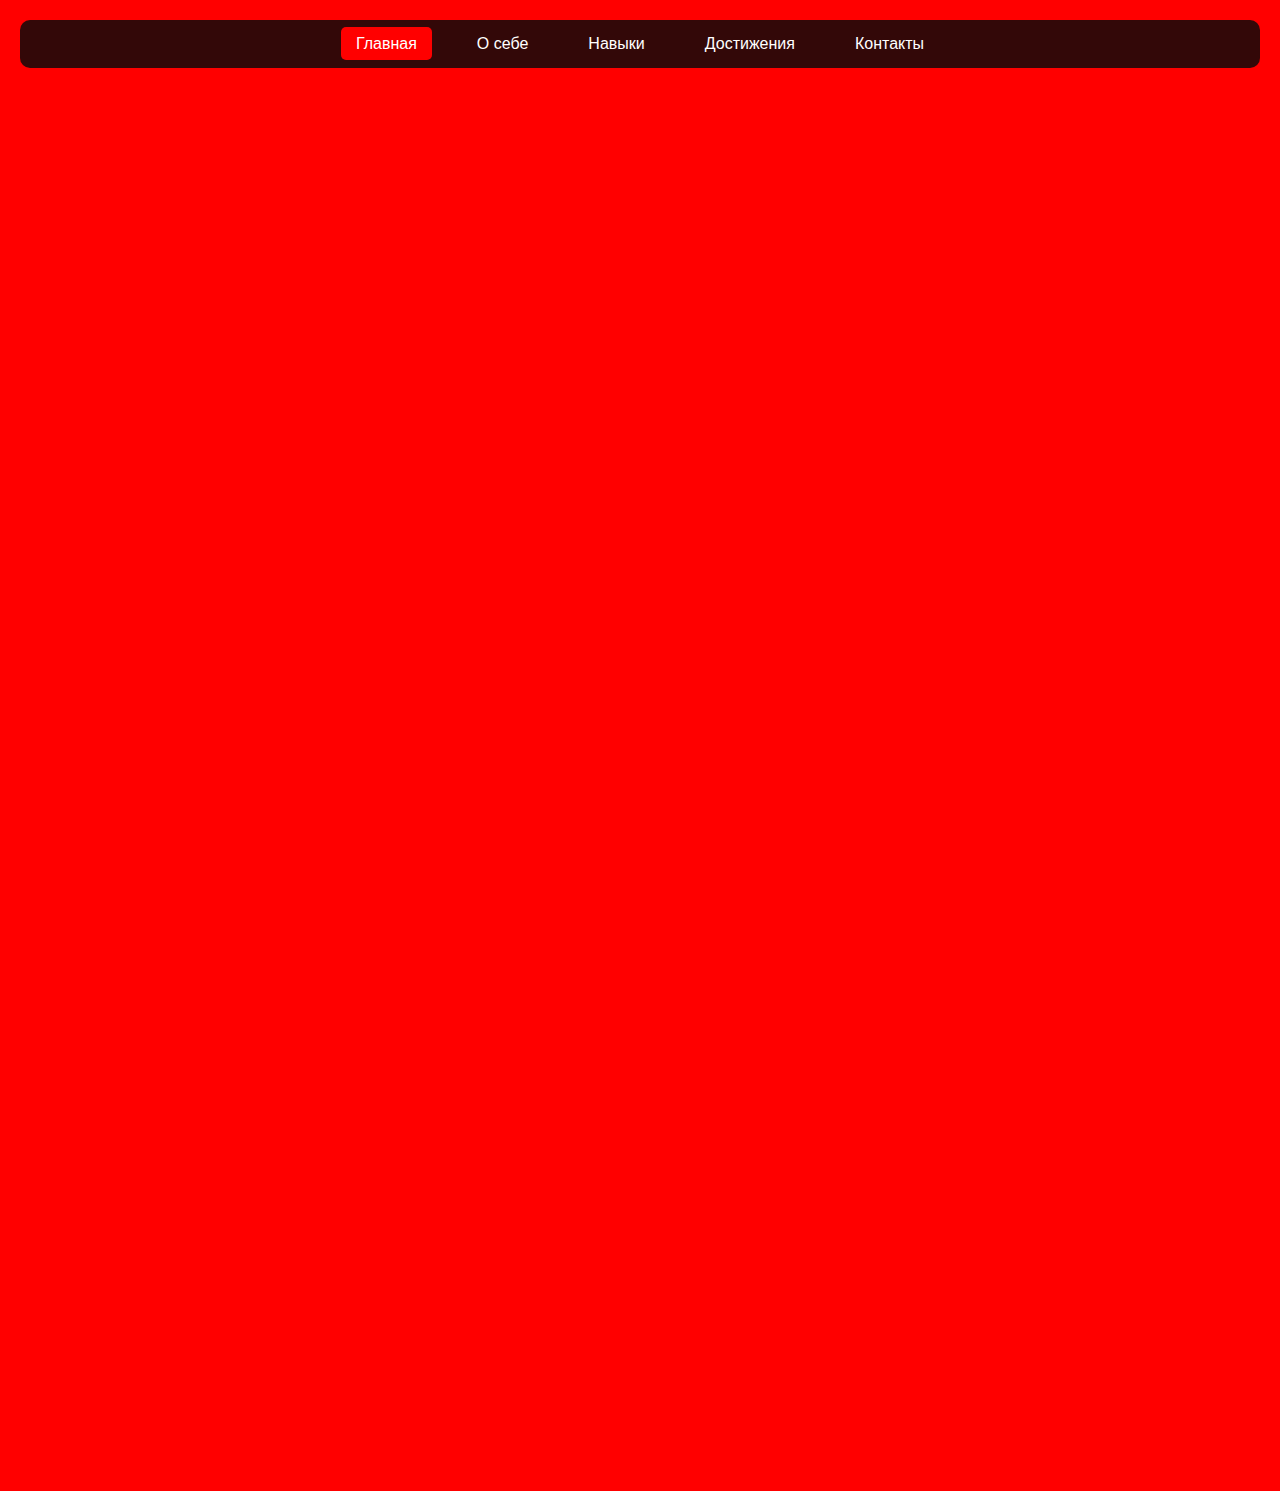
<file: index.html>
<!DOCTYPE html>
<html lang="ru">
<head>
    <meta charset="UTF-8">
    <meta name="viewport" content="width=device-width, initial-scale=1.0">
    <link rel="stylesheet" href="style.css">
    <title>Человек-Паук | Главная</title>
</head>
<body>
    <nav class="spider-nav">
        <ul>
            <li><a href="index.html" class="active">Главная</a></li>
            <li><a href="about.html">О себе</a></li>
            <li><a href="skills.html">Навыки</a></li>
            <li><a href="achievements.html">Достижения</a></li>
            <li><a href="contact.html">Контакты</a></li>
        </ul>
    </nav>

    <article class="card">
        <header>
            <h1 class="fade-in">Человек-Паук</h1>
            <span class="fade-in">Супергерой</span>
        </header>
        
        <section class="contact">
            <h2 class="fade-in">Контактная информация</h2>
            <ul>
                <li>Адрес: Нью-Йорк, США</li>
                <li>Телефон: 123-456-7890</li>
                <li>Email: spiderman@example.com</li>
            </ul>
        </section>

        <section class="abilities">
            <h2 class="fade-in">Основные способности</h2>
            <ul>
                <li>Суперсила</li>
                <li>Лазание по стенам</li>
                <li>Чувство паука</li>
                <li>Использование паутины</li>
            </ul>
        </section>

        <img src="1.jpg" alt="Человек-Паук" class="hero-image">
    </article>
</body>
</html>
</file>
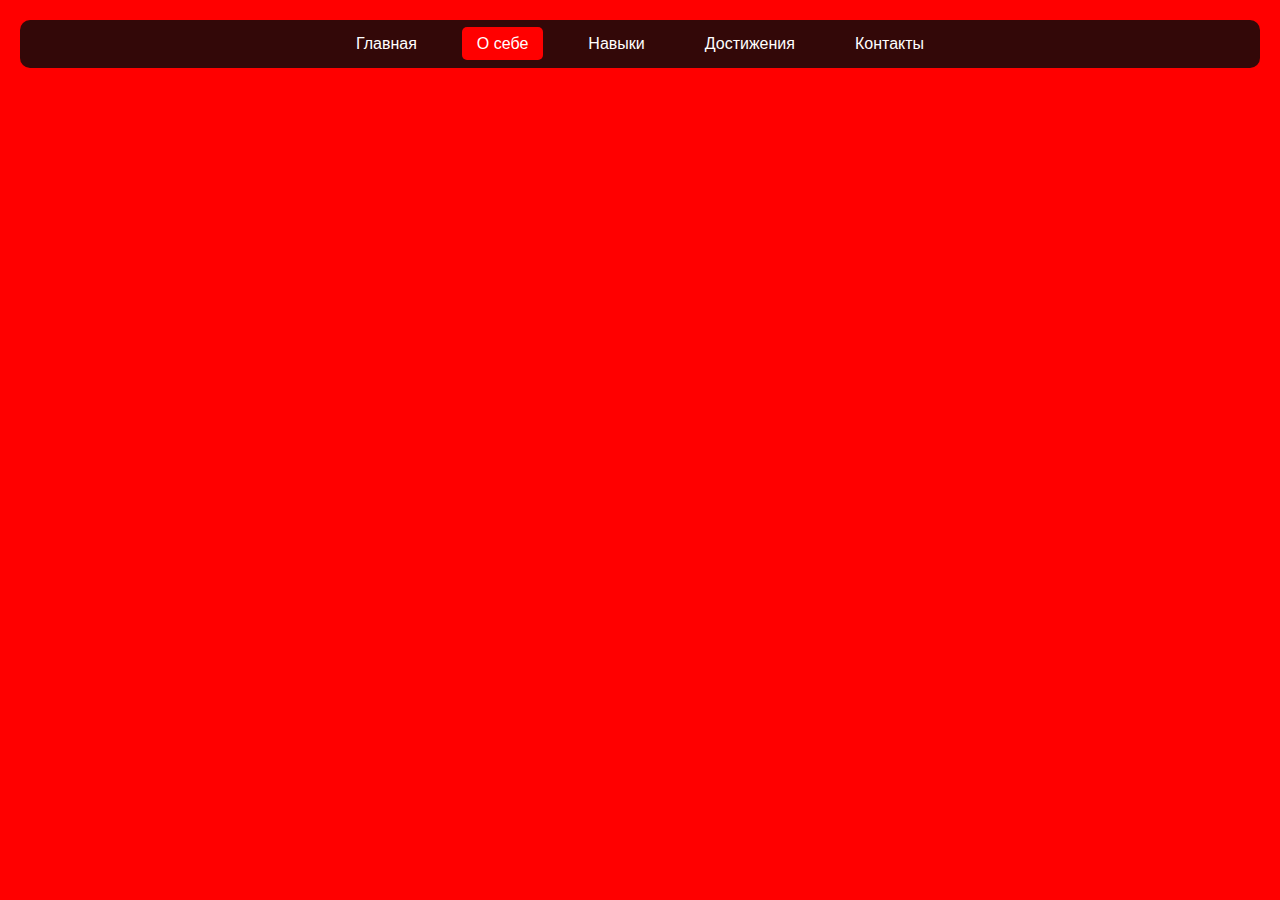
<file: about.html>
<!DOCTYPE html>
<html lang="ru">
<head>
    <meta charset="UTF-8">
    <meta name="viewport" content="width=device-width, initial-scale=1.0">
    <link rel="stylesheet" href="style.css">
    <title>Человек-Паук | О себе</title>
</head>
<body>
    <nav class="spider-nav">
        <ul>
            <li><a href="index.html">Главная</a></li>
            <li><a href="about.html" class="active">О себе</a></li>
            <li><a href="skills.html">Навыки</a></li>
            <li><a href="achievements.html">Достижения</a></li>
            <li><a href="contact.html">Контакты</a></li>
        </ul>
    </nav>

    <article class="card">
        <h1 class="fade-in">Биография Человека-Паука</h1>
        
        <section class="info">
            <p>Человек-Паук, также известный как Питер Паркер, был укушен радиоактивным пауком, что дало ему невероятные способности. Он использует свои силы, чтобы защищать Нью-Йорк от преступников и злодеев.</p>
            <p>Слоган Человека-Паука: "С великой силой приходит великая ответственность".</p>
        </section>

        <section class="timeline">
            <h2 class="fade-in">Важные события</h2>
            <ul>
                <li>2001: Укус радиоактивного паука</li>
                <li>2002: Первая победа над Зеленым Гоблином</li>
                <li>2007: Вступление в Мстители</li>
            </ul>
        </section>
    </article>
</body>
</html>
</file>
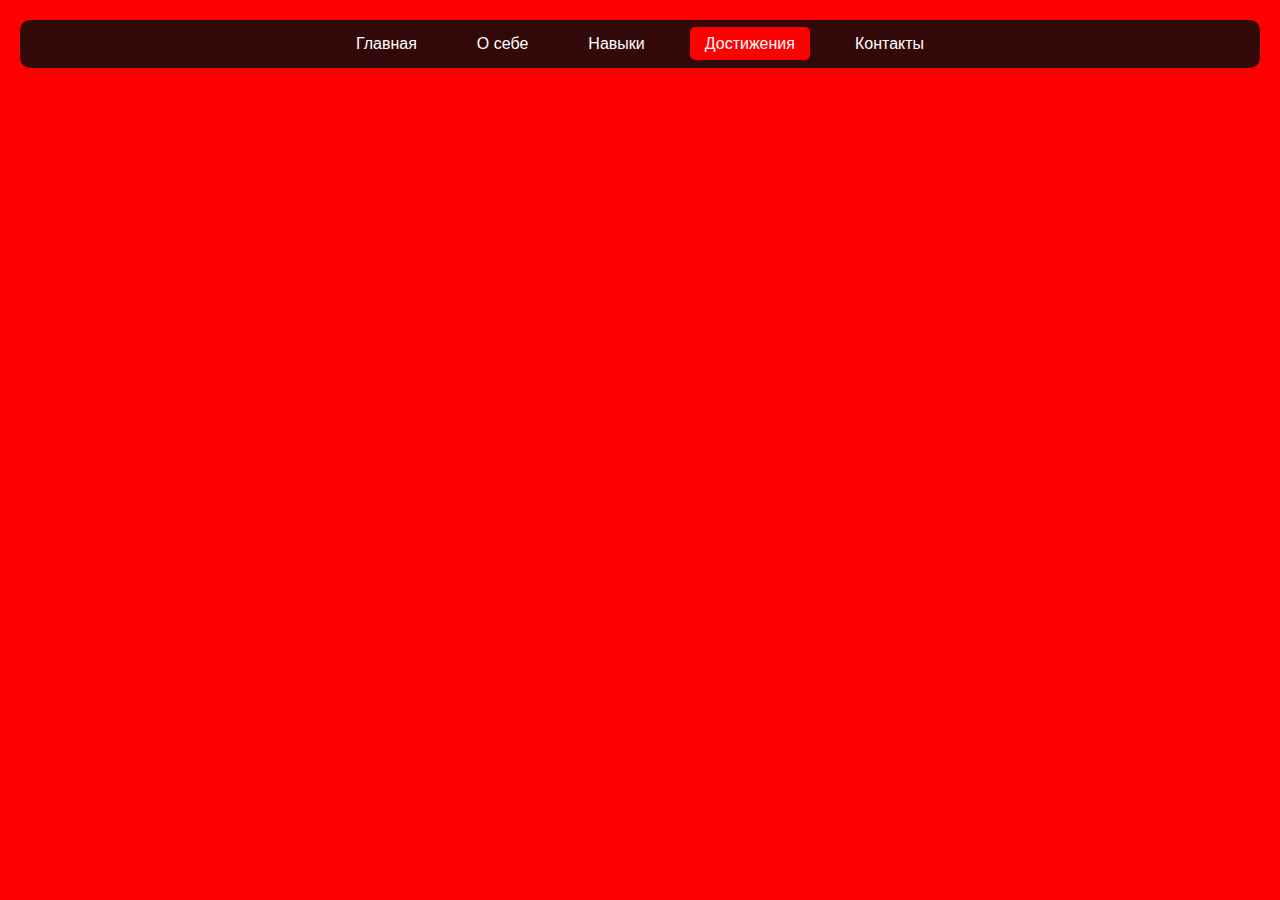
<file: achievements.html>
<!DOCTYPE html>
<html lang="ru">
<head>
    <meta charset="UTF-8">
    <meta name="viewport" content="width=device-width, initial-scale=1.0">
    <link rel="stylesheet" href="style.css">
    <title>Человек-Паук | Достижения</title>
</head>
<body>
    <nav class="spider-nav">
        <ul>
            <li><a href="index.html">Главная</a></li>
            <li><a href="about.html">О себе</a></li>
            <li><a href="skills.html">Навыки</a></li>
            <li><a href="achievements.html" class="active">Достижения</a></li>
            <li><a href="contact.html">Контакты</a></li>
        </ul>
    </nav>

    <article class="card">
        <h1 class="fade-in">Галерея достижений</h1>
        
        <section class="gallery">
            <div class="image-container">
                <img src="1.jpg" alt="Человек-Паук в действии" class="gallery-image">
                <img src="2.jpg" alt="Человек-Паук на фоне города" class="gallery-image">
                <img src="3.jpg" alt="Человек-Паук с паутиной" class="gallery-image">
            </div>
        </section>

        <section class="achievements-list">
            <h2 class="fade-in">Основные победы</h2>
            <ul>
                <li>Победа над Зеленым Гоблином</li>
                <li>Остановка поезда метро</li>
                <li>Спасение MJ с падающего моста</li>
            </ul>
        </section>
    </article>
</body>
</html>
</file>
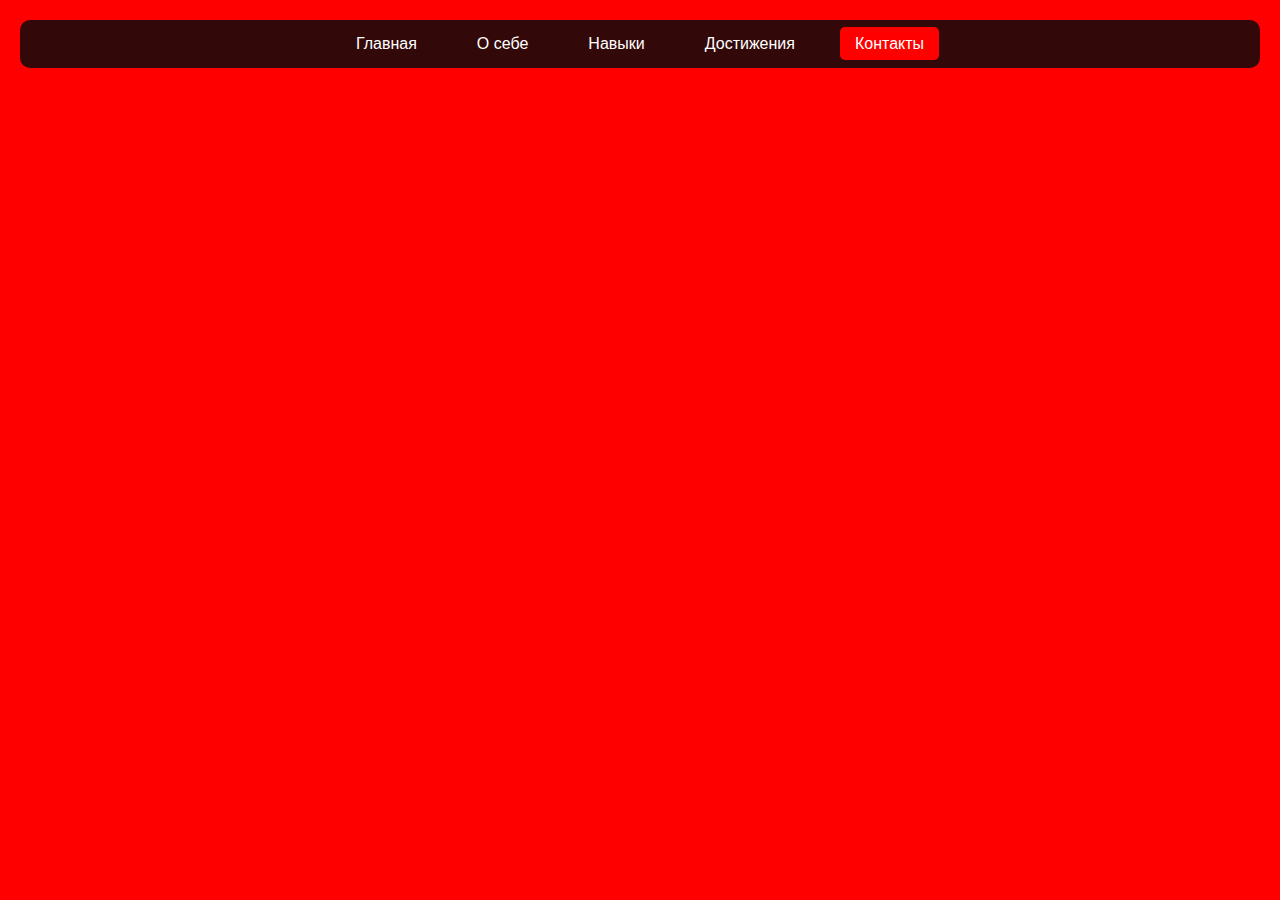
<file: contact.html>
<!DOCTYPE html>
<html lang="ru">
<head>
    <meta charset="UTF-8">
    <meta name="viewport" content="width=device-width, initial-scale=1.0">
    <link rel="stylesheet" href="style.css">
    <title>Человек-Паук | Контакты</title>
</head>
<body>
    <nav class="spider-nav">
        <ul>
            <li><a href="index.html">Главная</a></li>
            <li><a href="about.html">О себе</a></li>
            <li><a href="skills.html">Навыки</a></li>
            <li><a href="achievements.html">Достижения</a></li>
            <li><a href="contact.html" class="active">Контакты</a></li>
        </ul>
    </nav>

    <article class="card">
        <h1 class="fade-in">Свяжитесь с нами</h1>
        
        <section class="contact-info">
            <h2 class="fade-in">Контактная информация</h2>
            <ul>
                <li>Адрес: Нью-Йорк, США</li>
                <li>Телефон: 123-456-7890</li>
                <li>Email: spiderman@example.com</li>
            </ul>
        </section>

        <section class="contact-form">
            <h2 class="fade-in">Форма обратной связи</h2>
            <form>
                <input type="text" placeholder="Ваше имя">
                <input type="email" placeholder="Ваш email">
                <textarea placeholder="Ваше сообщение"></textarea>
                <button type="submit">Отправить</button>
            </form>
        </section>
    </article>
</body>
</html>
</file>
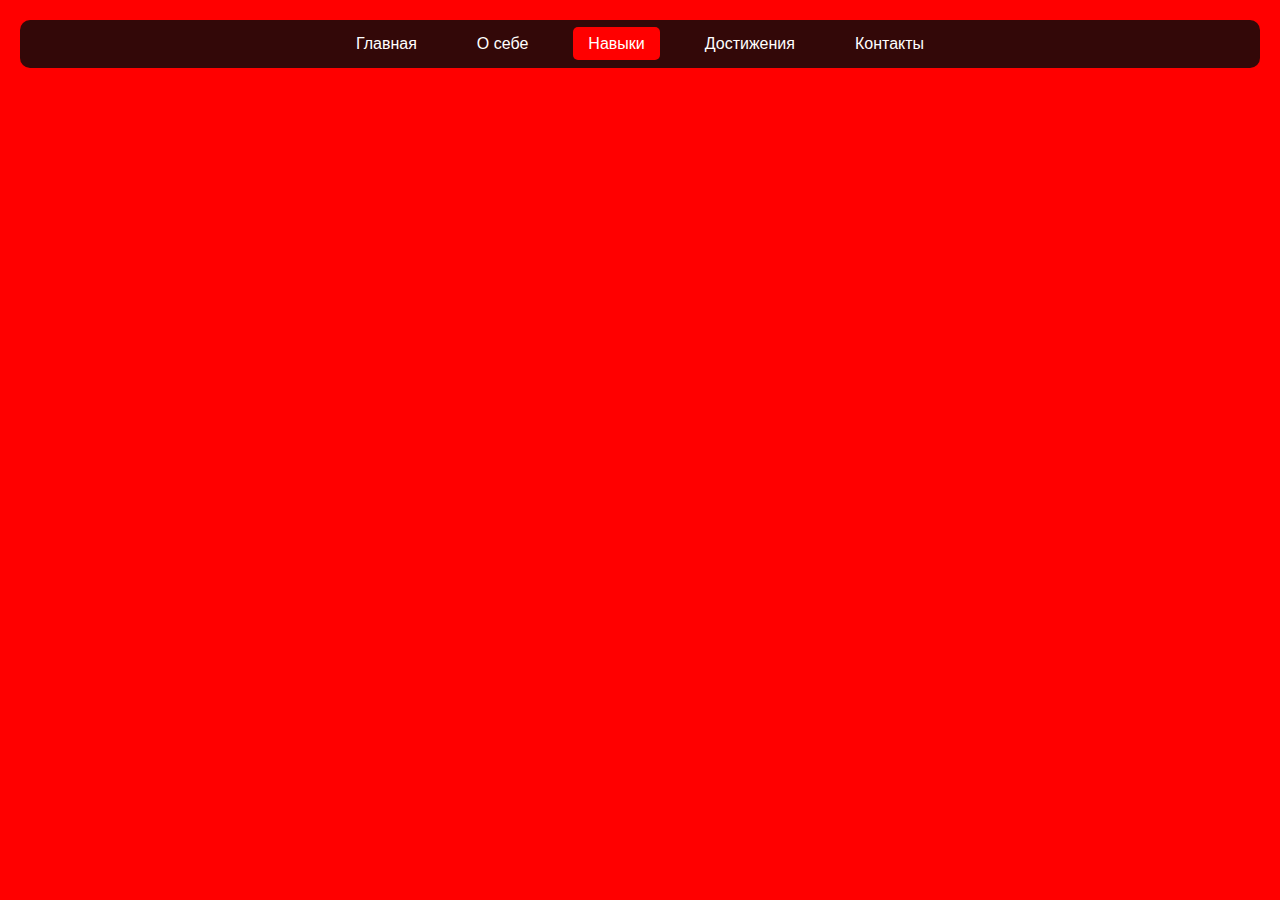
<file: skills.html>
<!DOCTYPE html>
<html lang="ru">
<head>
    <meta charset="UTF-8">
    <meta name="viewport" content="width=device-width, initial-scale=1.0">
    <link rel="stylesheet" href="style.css">
    <title>Человек-Паук | Навыки</title>
</head>
<body>
    <nav class="spider-nav">
        <ul>
            <li><a href="index.html">Главная</a></li>
            <li><a href="about.html">О себе</a></li>
            <li><a href="skills.html" class="active">Навыки</a></li>
            <li><a href="achievements.html">Достижения</a></li>
            <li><a href="contact.html">Контакты</a></li>
        </ul>
    </nav>

    <article class="card">
        <h1 class="fade-in">Суперспособности</h1>
        
        <section class="abilities">
            <h2 class="fade-in">Основные навыки</h2>
            <ul>
                <li>Суперсила - 90%</li>
                <li>Лазание по стенам - 100%</li>
                <li>Чувство паука - 95%</li>
                <li>Стрельба паутиной - 85%</li>
                <li>Боевые искусства - 80%</li>
            </ul>
        </section>

        <section class="skills-chart">
            <h2 class="fade-in">Уровень владения</h2>
            <div class="skill">
                <span>Чувство паука</span>
                <div class="progress" style="width: 95%;"></div>
            </div>
            <div class="skill">
                <span>Лазание по стенам</span>
                <div class="progress" style="width: 100%;"></div>
            </div>
        </section>
    </article>
</body>
</html>
</file>
<file: style.css>
/* Базовые стили (сохраняем ваш оригинальный дизайн) */
body {
    font-family: Arial, sans-serif;
    background-color: #ff0000;
    margin: 0;
    padding: 20px;
}

.card {
    background-color: #ffffff;
    border: 4px solid #380909;
    border-radius: 10px;
    box-shadow: 0 4px 10px rgba(0, 0, 0, 0.2);
    width: 600px;
    margin: auto;
    padding: 20px;
    opacity: 0;
    transform: translateY(-20px);
    animation: fadeInUp 0.5s forwards;
    position: relative;
}

/* Навигация (новые стили) */
.spider-nav {
    background-color: #330808;
    padding: 15px;
    border-radius: 10px;
    margin-bottom: 20px;
}

.spider-nav ul {
    display: flex;
    justify-content: center;
    list-style: none;
    padding: 0;
    margin: 0;
}

.spider-nav li {
    margin: 0 15px;
}

.spider-nav a {
    color: white;
    text-decoration: none;
    padding: 8px 15px;
    border-radius: 5px;
    transition: all 0.3s;
}

.spider-nav a:hover, .spider-nav a.active {
    background-color: #ff0000;
    color: white;
}

/* Остальные стили (сохраняем ваш оригинальный дизайн) */
@keyframes fadeInUp {
    to {
        opacity: 1;
        transform: translateY(0);
    }
}

h1 {
    color: #ff0000;
    opacity: 0;
    transform: translateY(-10px);
    animation: fadeIn 0.5s forwards;
    animation-delay: 0.2s;
}

h2 {
    color: #ff3c00;
    opacity: 0;
    transform: translateY(-10px);
    animation: fadeIn 0.5s forwards;
    animation-delay: 0.4s;
}

span {
    color: #ff6600;
    opacity: 0;
    transform: translateY(-10px);
    animation: fadeIn 0.5s forwards;
    animation-delay: 0.6s;
}

@keyframes fadeIn {
    to {
        opacity: 1;
        transform: translateY(0);
    }
}

.contact, .abilities, .info, .gallery {
    margin-bottom: 20px;
}

ul {
    list-style-type: none;
    padding: 0;
}

li {
    margin: 5px 0;
    transition: transform 0.3s;
}

li:hover {
    transform: scale(1.05);
}

.hero-image {
    width: 100%;
    height: auto;
    border-radius: 10px;
    transition: transform 0.3s;
}

.hero-image:hover {
    transform: scale(1.1);
}

.gallery {
    display: flex;
    flex-direction: column;
    align-items: center;
}

.image-container {
    display: flex;
    justify-content: space-between;
    flex-wrap: wrap;
}

.gallery-image {
    width: 120px;
    height: auto;
    border-radius: 10px;
    margin: 5px;
    transition: transform 0.3s;
}

.gallery-image:hover {
    transform: scale(1.1);
}

/* Новые стили для дополнительных страниц */
.progress {
    height: 10px;
    background-color: #ff0000;
    border-radius: 5px;
    margin: 5px 0;
}

.skill {
    margin-bottom: 15px;
}

.contact-form input,
.contact-form textarea {
    width: 100%;
    padding: 10px;
    margin: 5px 0;
    border: 1px solid #ccc;
    border-radius: 5px;
}

.contact-form button {
    background-color: #ff0000;
    color: white;
    border: none;
    padding: 10px 20px;
    border-radius: 5px;
    cursor: pointer;
    transition: background-color 0.3s;
}

.contact-form button:hover {
    background-color: #cc0000;
}
</file>
